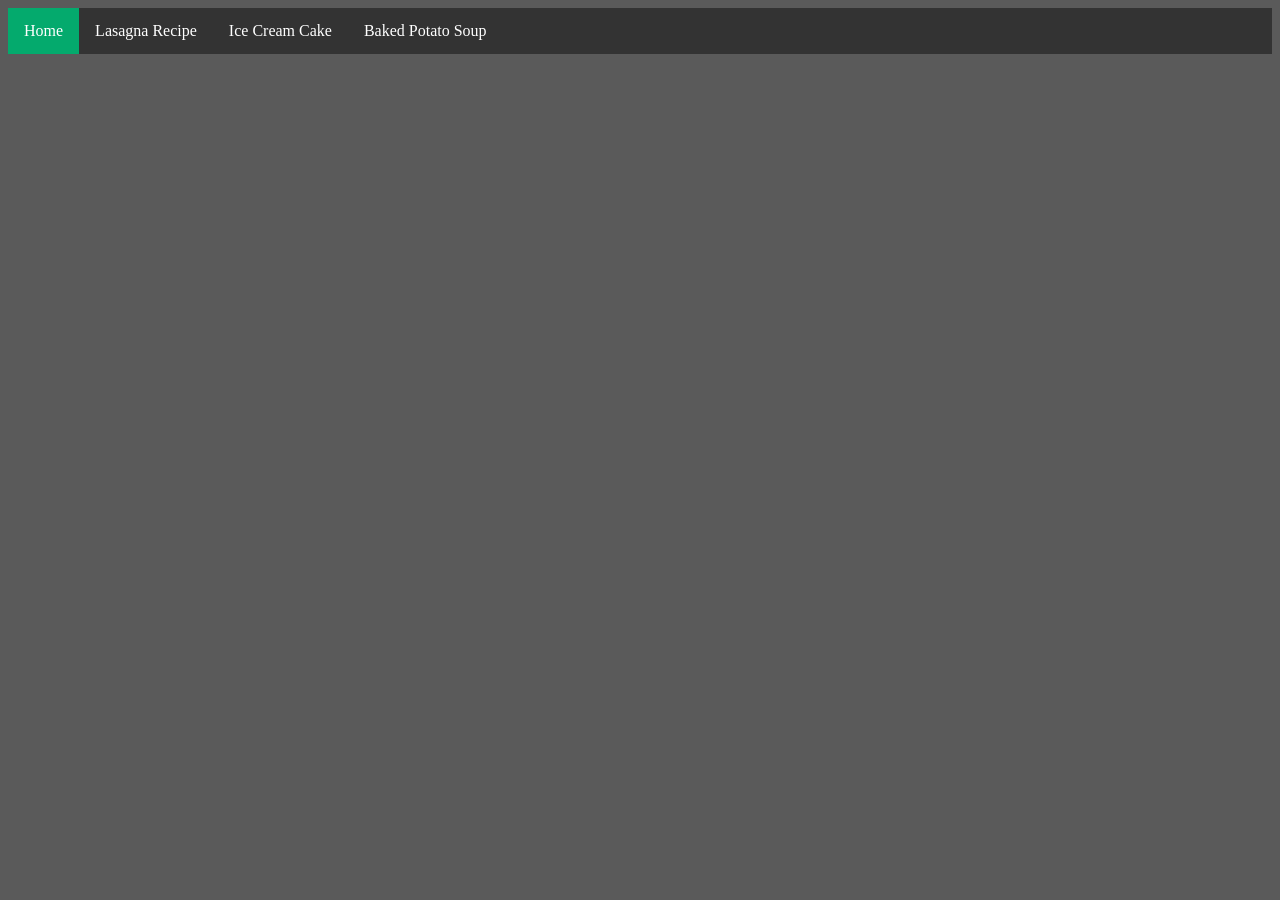
<file: index.html>
<!DOCTYPE html>
<html lang="en">
<head>
    <link rel="stylesheet" href="./CSS/styles.css">
    <meta charset="UTF-8">
    <meta name="viewport" content="width=device-width, initial-scale=1.0">
    <title>Odin Project Recipes</title>
</head>
<body>
    <ul class="navbar">
        <li class="active"><a href="index.html">Home</a></li>
        <li><a href="recipes/lasagna.html">Lasagna Recipe</a></li>
        <li><a href="recipes/icecreamcake.html">Ice Cream Cake</a></li>
        <li><a href="recipes/bakedpotatosoup.html">Baked Potato Soup</a></li>
    </ul>
</body>
</html>
</file>
<file: CSS/styles.css>
ul.navbar {
    list-style: none;
    margin: 0;
    padding: 0;
    background-color: #333333;
    display: flex;
}

ul li a {
    display: block;
    color: white;
    padding: 14px 16px;
    text-decoration: none;
}

body {
    background-color: #5a5a5a;
}

ul li a:hover:not(.active) {
    background-color: #111111;
}

ul .active {
    background-color: #04aa6d;
}

.ing1 {
    text-align: center;
}

ul.ingredients {
    padding: 10%;
    background-color: rgb(9, 22, 22);
    display: inline-block;
}

.ing1 ul.ingredients li {
    font-size: 24px;
    color: white;
    text-align: left;
}
</file>
